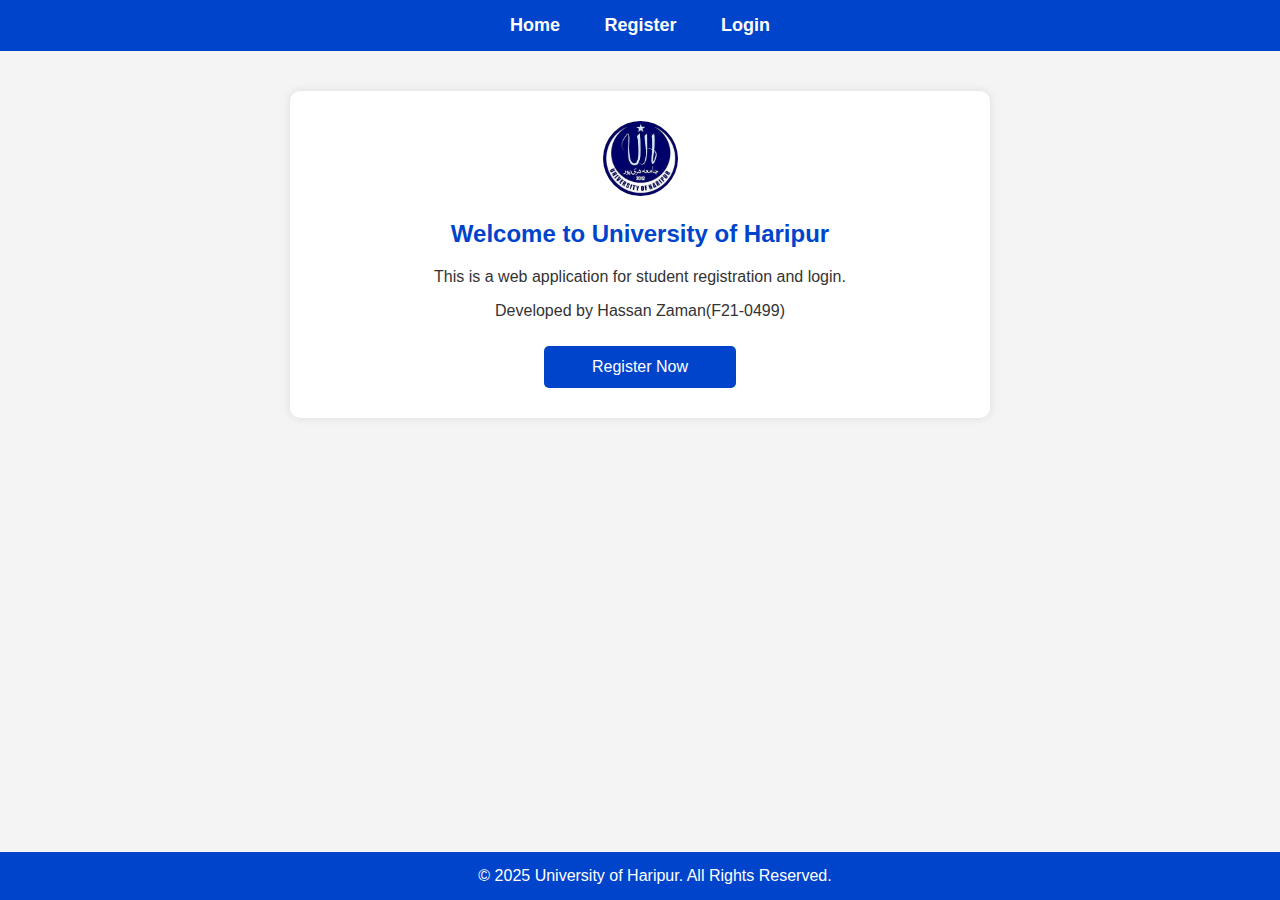
<file: templates/index.html>
<!DOCTYPE html>
<html lang="en">
<head>
    <title>UOH Student Registration System</title>
    <link rel="stylesheet" href="/static/style.css">
</head>
<body>

    <div class="navbar">
        <a href="/">Home</a>
        <a href="/register">Register</a>
        <a href="/login">Login</a>
    </div>

    <div class="container">
        <img src="/static/logoUOH.jpeg" alt="logo" class="logo">
        <h2>Welcome to University of Haripur</h2>
        <p>This is a web application for student registration and login.</p> 
        <p>Developed by Hassan Zaman(F21-0499)</p>
        <a href="/register"><button class="register-btn">Register Now</button></a>
    </div>

    <div class="footer">
        © 2025 University of Haripur. All Rights Reserved.
    </div>

</body>
</html>
</file>
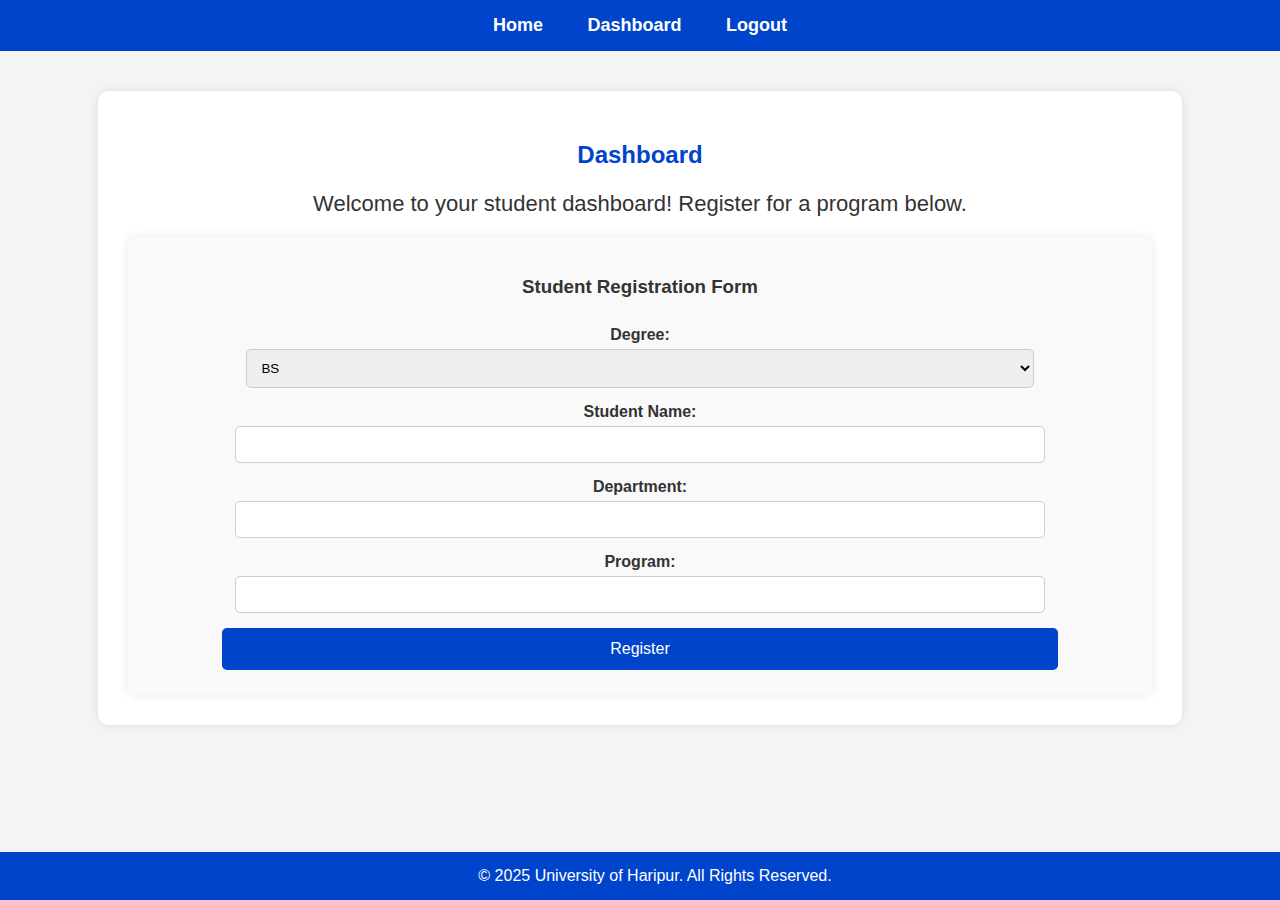
<file: templates/dashboard.html>
<!DOCTYPE html>
<html lang="en">
<head>
    <title>Dashboard</title>
    <link rel="stylesheet" href="/static/style.css">
    <script src="/static/script.js" defer></script>
</head>
<body>

    <div class="navbar">
        <a href="/">Home</a>
        <a href="/dashboard">Dashboard</a>
        <a href="/logout">Logout</a>
    </div>

    <div class="dashboard-container">
        <h2>Dashboard</h2>
        <p class="welcome-text">Welcome to your student dashboard! Register for a program below.</p>

        <!-- Student Registration Form -->
        <div class="form-container">
            <h3>Student Registration Form</h3>
            <div id="message" class="message"></div>

            <form id="studentForm">
                <label>Degree:</label>
                <select id="degree" name="degree" required>
                    <option value="BS">BS</option>
                    <option value="MS">MS</option>
                </select>

                <label>Student Name:</label>
                <input type="text" id="student_name" name="student_name" required>

                <label>Department:</label>
                <input type="text" id="department" name="department" required>

                <label>Program:</label>
                <input type="text" id="program" name="program" required>

                <input type="submit" value="Register">
            </form>
        </div>
    </div>

    <div class="footer">
        © 2025 University of Haripur. All Rights Reserved.
    </div>

</body>
</html>
</file>
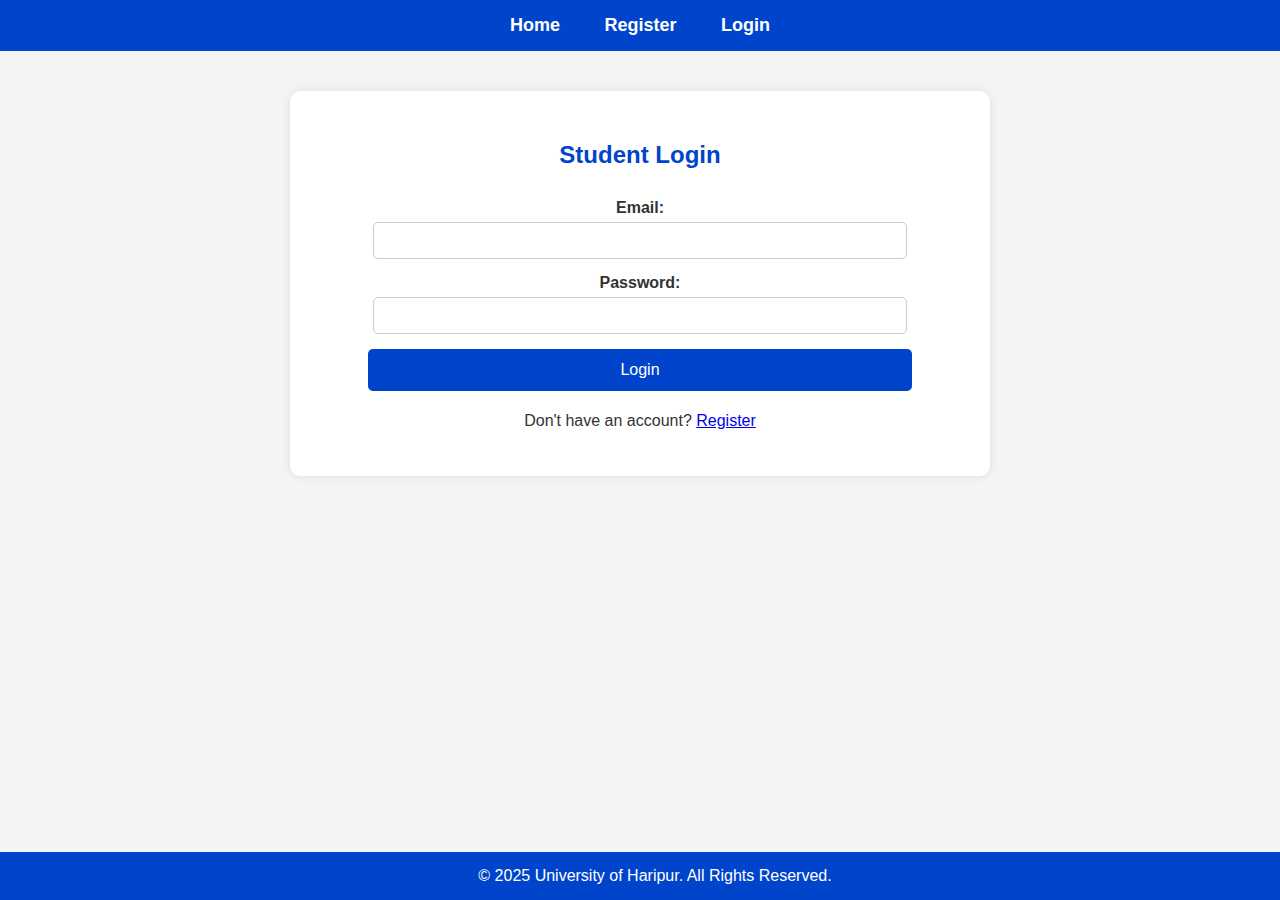
<file: templates/login.html>
<!DOCTYPE html>
<html lang="en">
<head>
    <title>Login</title>
    <link rel="stylesheet" href="/static/style.css">
    <script src="/static/script.js"></script>
</head>
<body>

    <div class="navbar">
        <a href="/">Home</a>
        <a href="/register">Register</a>
        <a href="/login">Login</a>
    </div>

    <div class="container">
        <h2>Student Login</h2>
        
        <div id="message" class="message"></div>

        <form id="loginForm">
            <label>Email:</label>
            <input type="email" id="email" name="email" required>

            <label>Password:</label>
            <input type="password" id="password" name="password" required>

            <input type="submit" value="Login">
        </form>

        <p>Don't have an account? <a href="/register">Register</a></p>
    </div>

    <div class="footer">
        © 2025 University of Haripur. All Rights Reserved.
    </div>

</body>
</html>
</file>
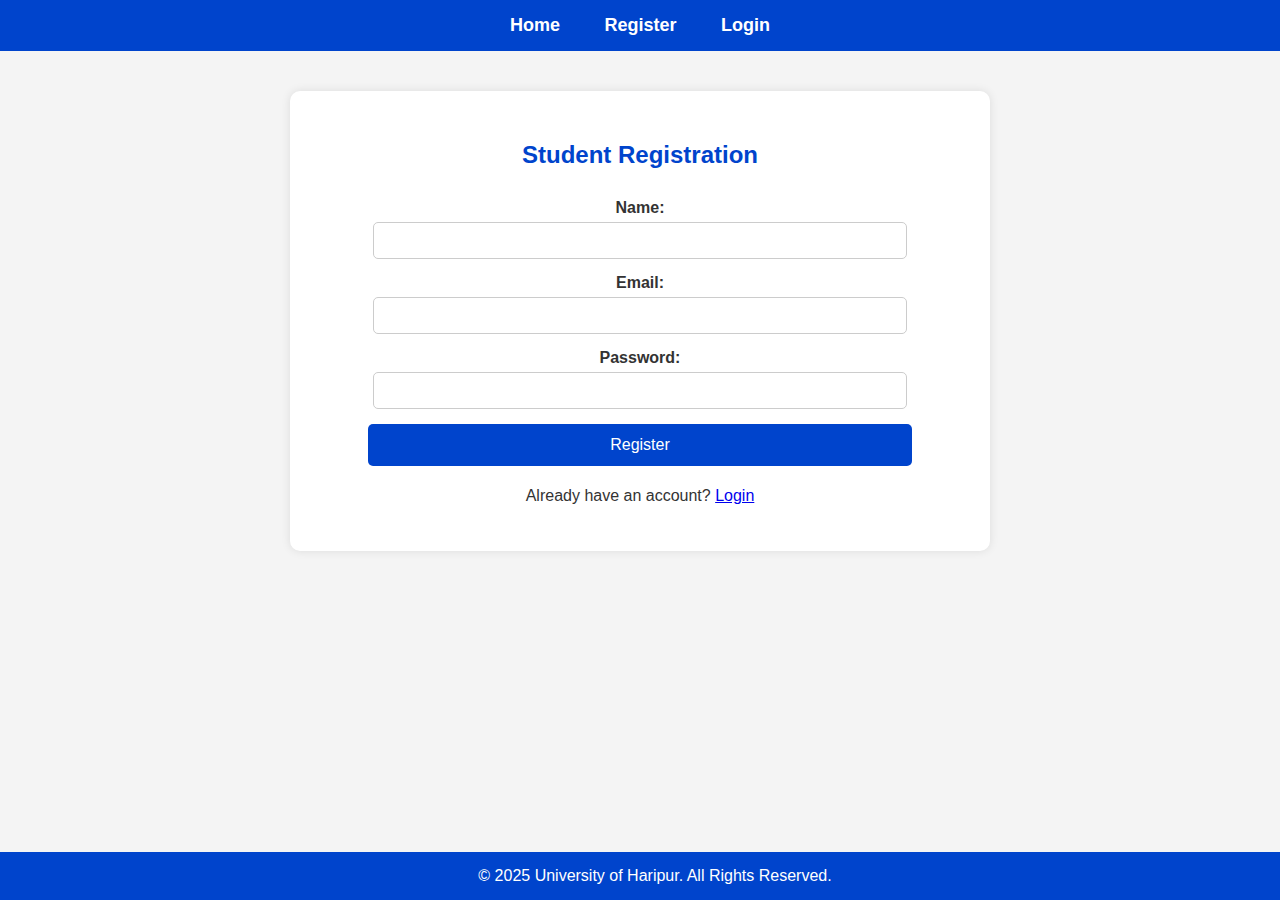
<file: templates/register.html>
<!DOCTYPE html>
<html lang="en">
<head>
    <title>Register</title>
    <link rel="stylesheet" href="/static/style.css">
    <script src="/static/script.js"></script>
</head>
<body>

    <div class="navbar">
        <a href="/">Home</a>
        <a href="/register">Register</a>
        <a href="/login">Login</a>
    </div>

    <div class="container">
        <h2>Student Registration</h2>
        
        <div id="message" class="message"></div>

        <form id="registerForm">
            <label>Name:</label>
            <input type="text" id="name" name="name" required>

            <label>Email:</label>
            <input type="email" id="email" name="email" required>

            <label>Password:</label>
            <input type="password" id="password" name="password" required>

            <input type="submit" value="Register">
        </form>

        <p>Already have an account? <a href="/login">Login</a></p>
    </div>

    <div class="footer">
        © 2025 University of Haripur. All Rights Reserved.
    </div>

</body>
</html>
</file>
<file: static/style.css>
/* Global Styles */
body {
    font-family: 'Arial', sans-serif;
    margin: 0;
    padding: 0;
    background-color: #f4f4f4;
    color: #333;
}

/* Navigation Bar */
.navbar {
    background-color: #0044cc;
    padding: 15px;
    text-align: center;
}

.navbar a {
    color: white;
    text-decoration: none;
    margin: 0 20px;
    font-size: 18px;
    font-weight: bold;
}

.navbar a:hover {
    text-decoration: underline;
}

/* Container */
.container {
    width: 50%;
    margin: 40px auto;
    background: white;
    padding: 30px;
    border-radius: 10px;
    box-shadow: 0 0 10px rgba(0, 0, 0, 0.1);
    text-align: center;
}

/* Headings */
h2 {
    color: #0044cc;
}

/* Form Styles */
form {
    display: flex;
    flex-direction: column;
    align-items: center;
}

label {
    font-weight: bold;
    margin-top: 10px;
}

input {
    width: 80%;
    padding: 10px;
    margin: 5px 0;
    border: 1px solid #ccc;
    border-radius: 5px;
}

input:focus {
    border-color: #0044cc;
    outline: none;
}

/* Submit Button */
input[type="submit"] {
    background-color: #0044cc;
    color: white;
    border: none;
    padding: 12px;
    cursor: pointer;
    width: 85%;
    margin-top: 10px;
    border-radius: 5px;
    font-size: 16px;
}

input[type="submit"]:hover {
    background-color: #002a80;
}

.register-btn {
    background-color: #0044cc;
    color: white;
    border: none;
    padding: 12px;
    cursor: pointer;
    width: 30%;
    margin-top: 10px;
    border-radius: 5px;
    font-size: 16px;
}
.register-btn:hover {
    background-color: #002a80;
}

.logo{
    width: 75px;
    height: 75px;
    border-radius: 50%;
}
/* Error Message */
.message {
    display: none;
    font-weight: bold;
    margin: 10px 0;
    color: red;
}

/* Footer */
.footer {
    text-align: center;
    padding: 15px;
    background: #0044cc;
    color: white;
    position: fixed;
    bottom: 0;
    width: 100%;
}


@media (max-width: 768px) {
    .container {
        width: 80%;
    }
}

/* Dashboard Container */
.dashboard-container {
    width: 80%;
    margin: 40px auto;
    background: white;
    padding: 30px;
    border-radius: 10px;
    box-shadow: 0 0 10px rgba(0, 0, 0, 0.1);
    text-align: center;
}

/* Welcome Message */
.welcome-text {
    font-size: 22px;
    color: #333;
    margin-bottom: 20px;
}

/* Dashboard Buttons */
.dashboard-btn {
    display: inline-block;
    padding: 12px 20px;
    margin: 10px;
    background-color: #0044cc;
    color: white;
    border: none;
    border-radius: 5px;
    font-size: 16px;
    cursor: pointer;
    text-decoration: none;
}

.dashboard-btn:hover {
    background-color: #002a80;
}

/* Dashboard Container */
.dashboard-container {
    width: 80%;
    margin: 40px auto;
    background: white;
    padding: 30px;
    border-radius: 10px;
    box-shadow: 0 0 10px rgba(0, 0, 0, 0.1);
    text-align: center;
}

/* Form Container */
.form-container {
    background: #f9f9f9;
    padding: 20px;
    border-radius: 8px;
    margin-top: 20px;
    box-shadow: 0 0 10px rgba(0, 0, 0, 0.1);
}

/* Input Fields */
input, select {
    width: 80%;
    padding: 10px;
    margin: 5px 0;
    border: 1px solid #ccc;
    border-radius: 5px;
}

/* Submit Button */
input[type="submit"] {
    background-color: #0044cc;
    color: white;
    border: none;
    padding: 12px;
    cursor: pointer;
    width: 85%;
    margin-top: 10px;
    border-radius: 5px;
    font-size: 16px;
}

input[type="submit"]:hover {
    background-color: #002a80;
}

/* Message Display */
.message {
    display: none;
    font-weight: bold;
    margin: 10px 0;
}










/* Loading Overlay */
.loading-overlay {
    display: none; /* Hidden by default */
    position: fixed;
    top: 0;
    left: 0;
    width: 100%;
    height: 100%;
    background: rgba(0, 0, 0, 0.5); /* Semi-transparent background */
    z-index: 1000;
    display: flex;
    justify-content: center;
    align-items: center;
}

/* Spinner Animation */
.spinner {
    border: 6px solid rgba(255, 255, 255, 0.3);
    border-top: 6px solid white;
    border-radius: 50%;
    width: 50px;
    height: 50px;
    animation: spin 1s linear infinite;
}

@keyframes spin {
    from { transform: rotate(0deg); }
    to { transform: rotate(360deg); }
}
</file>
